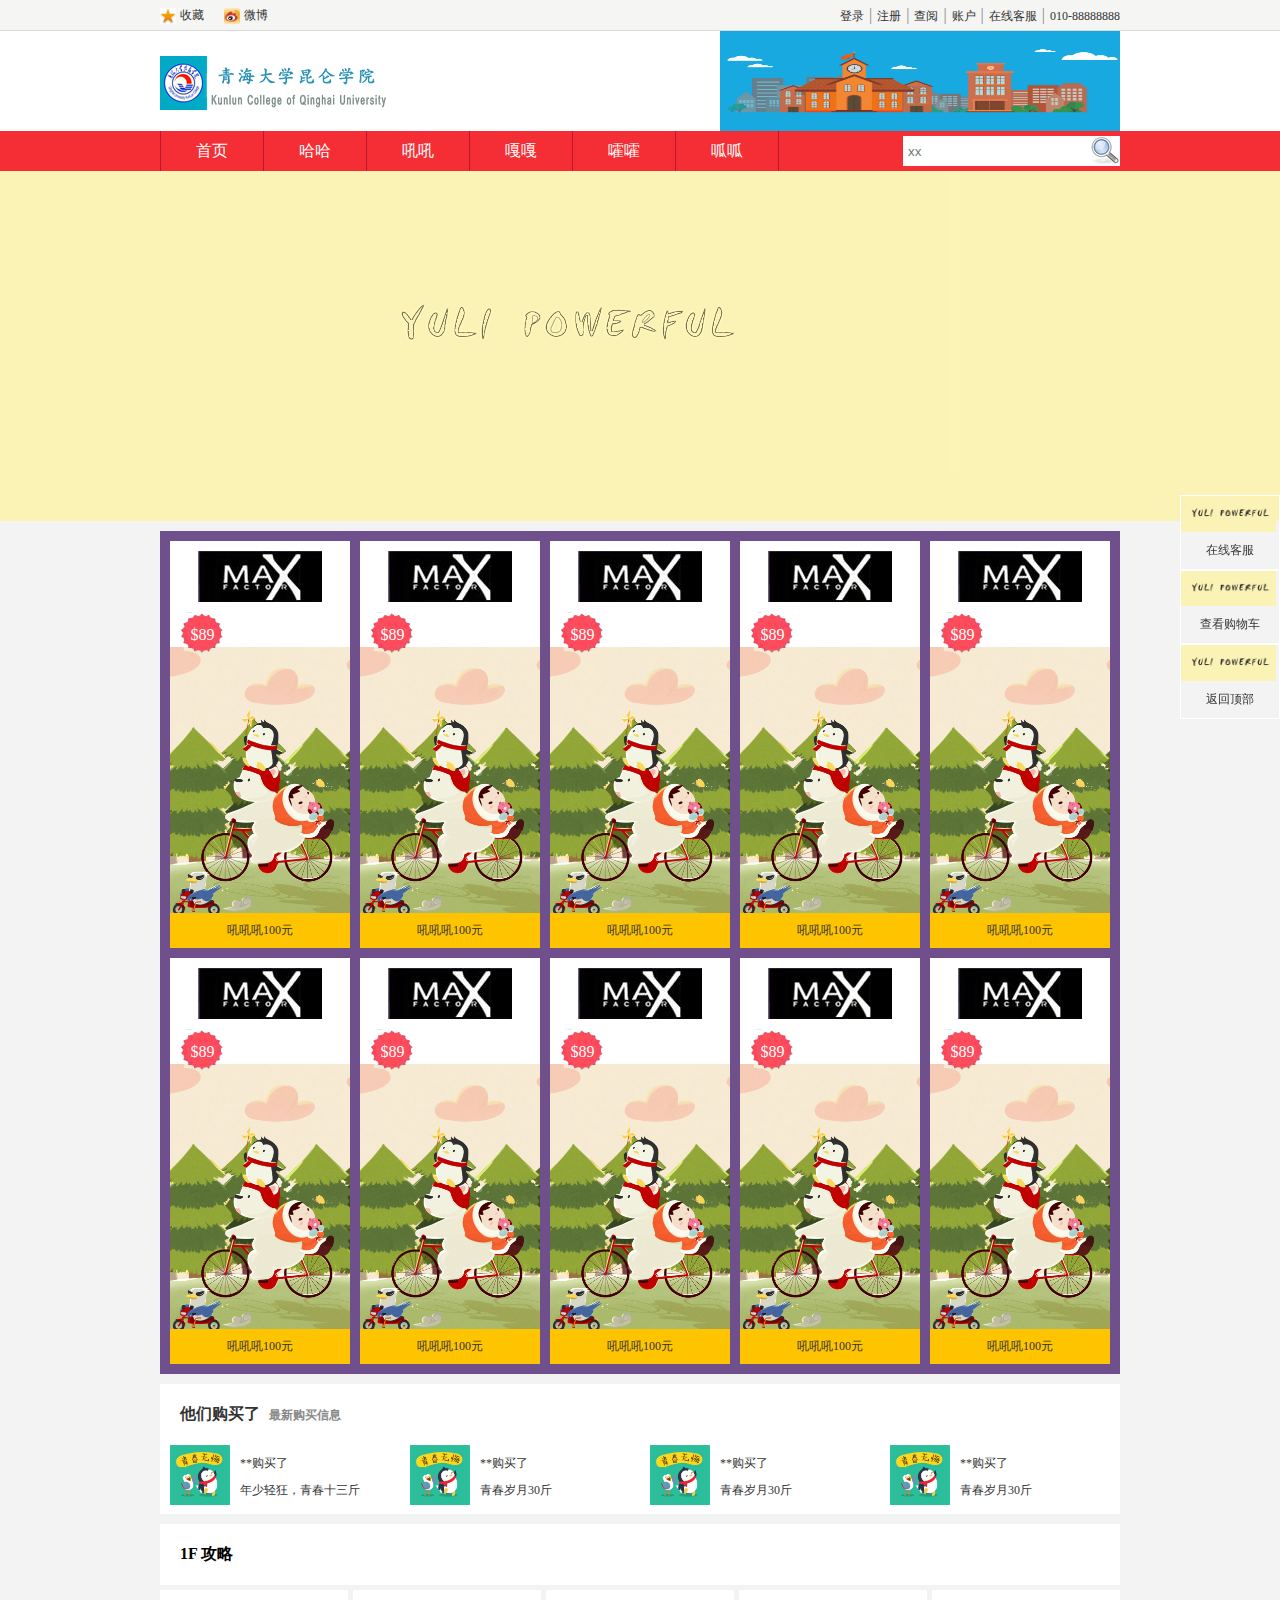
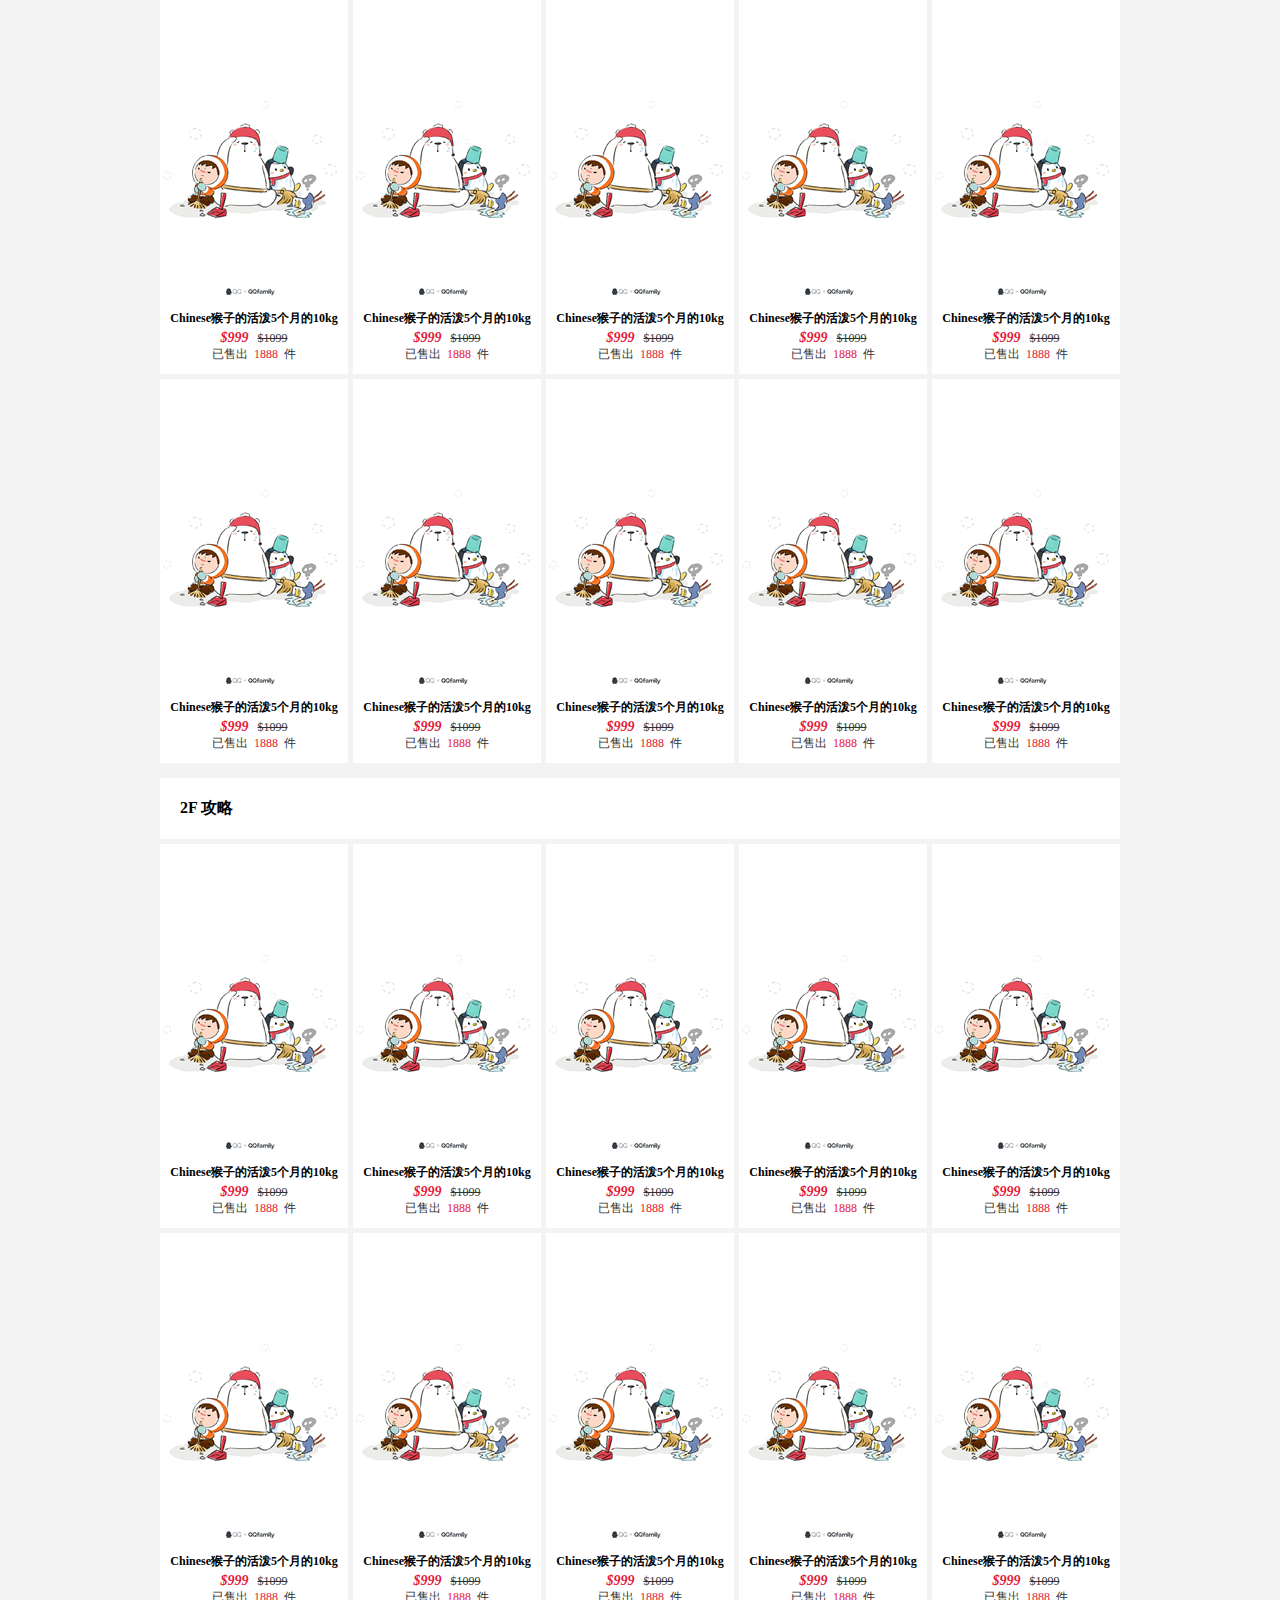
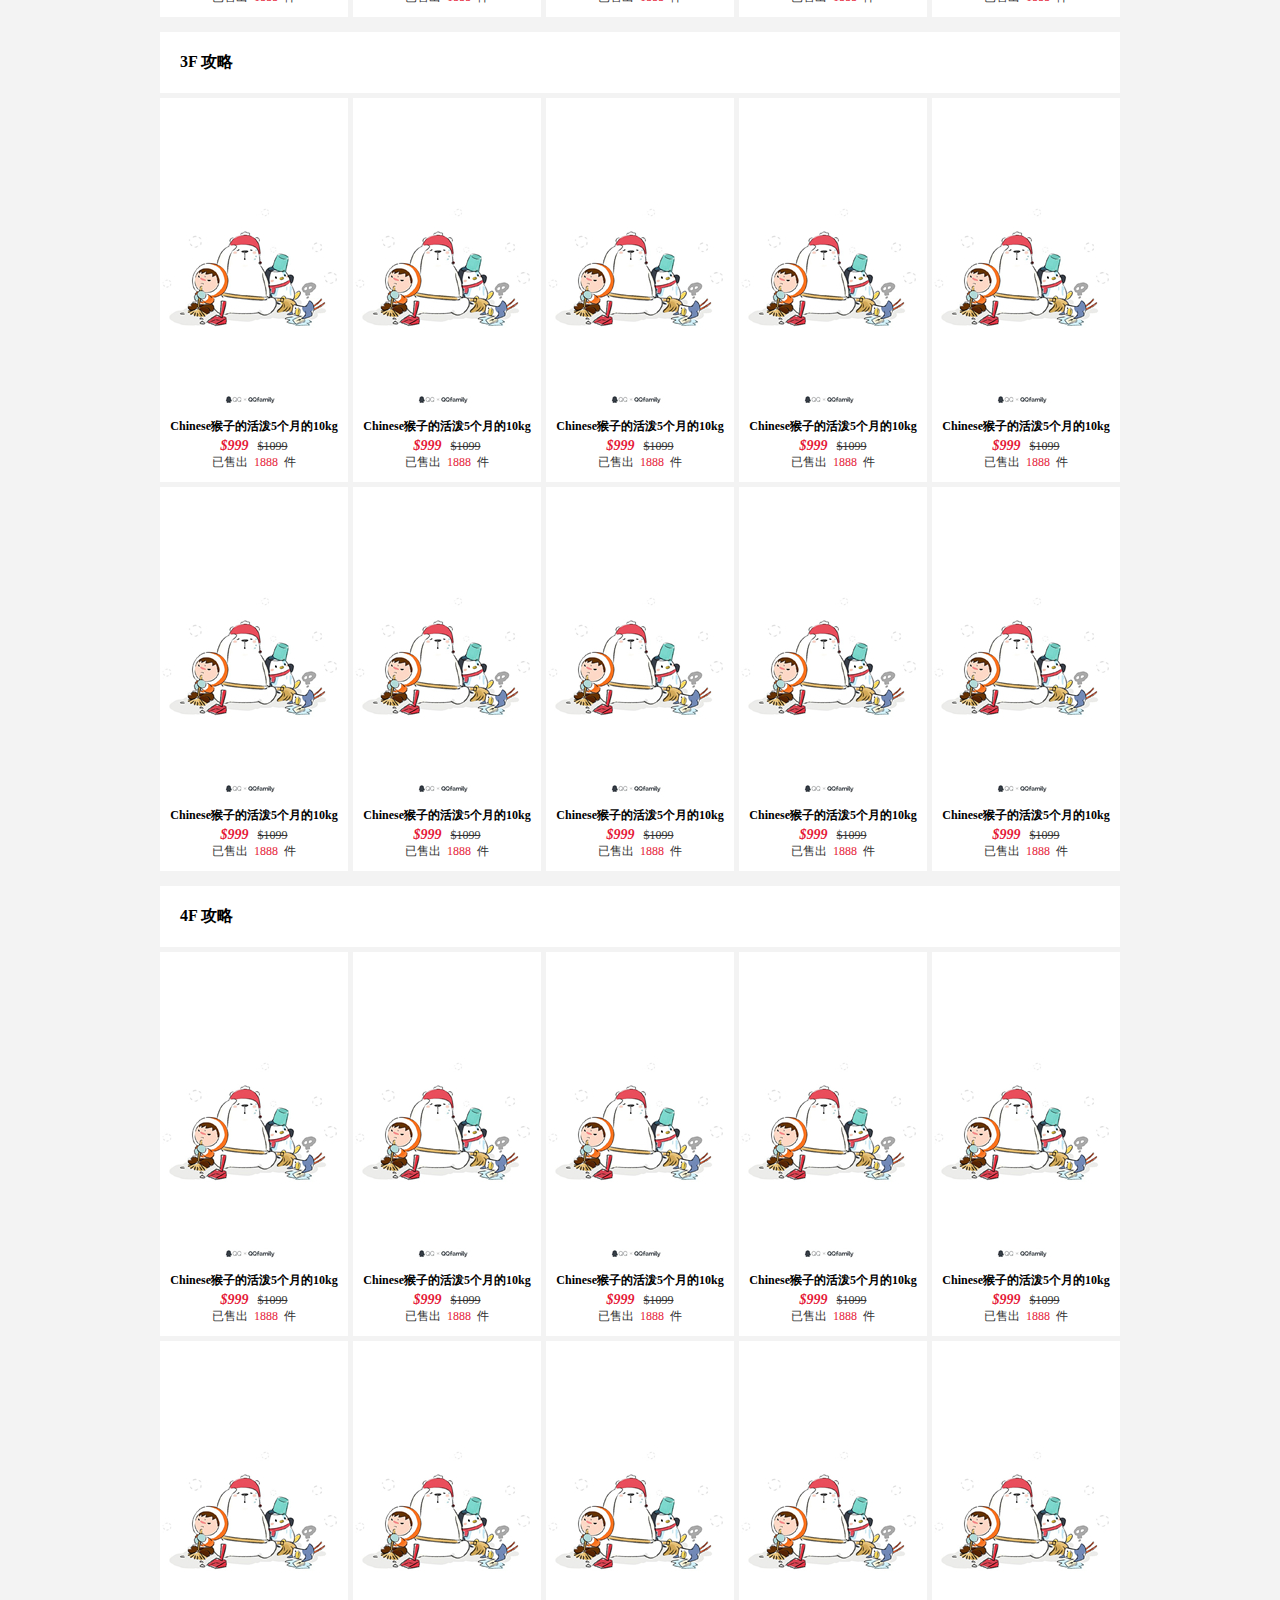
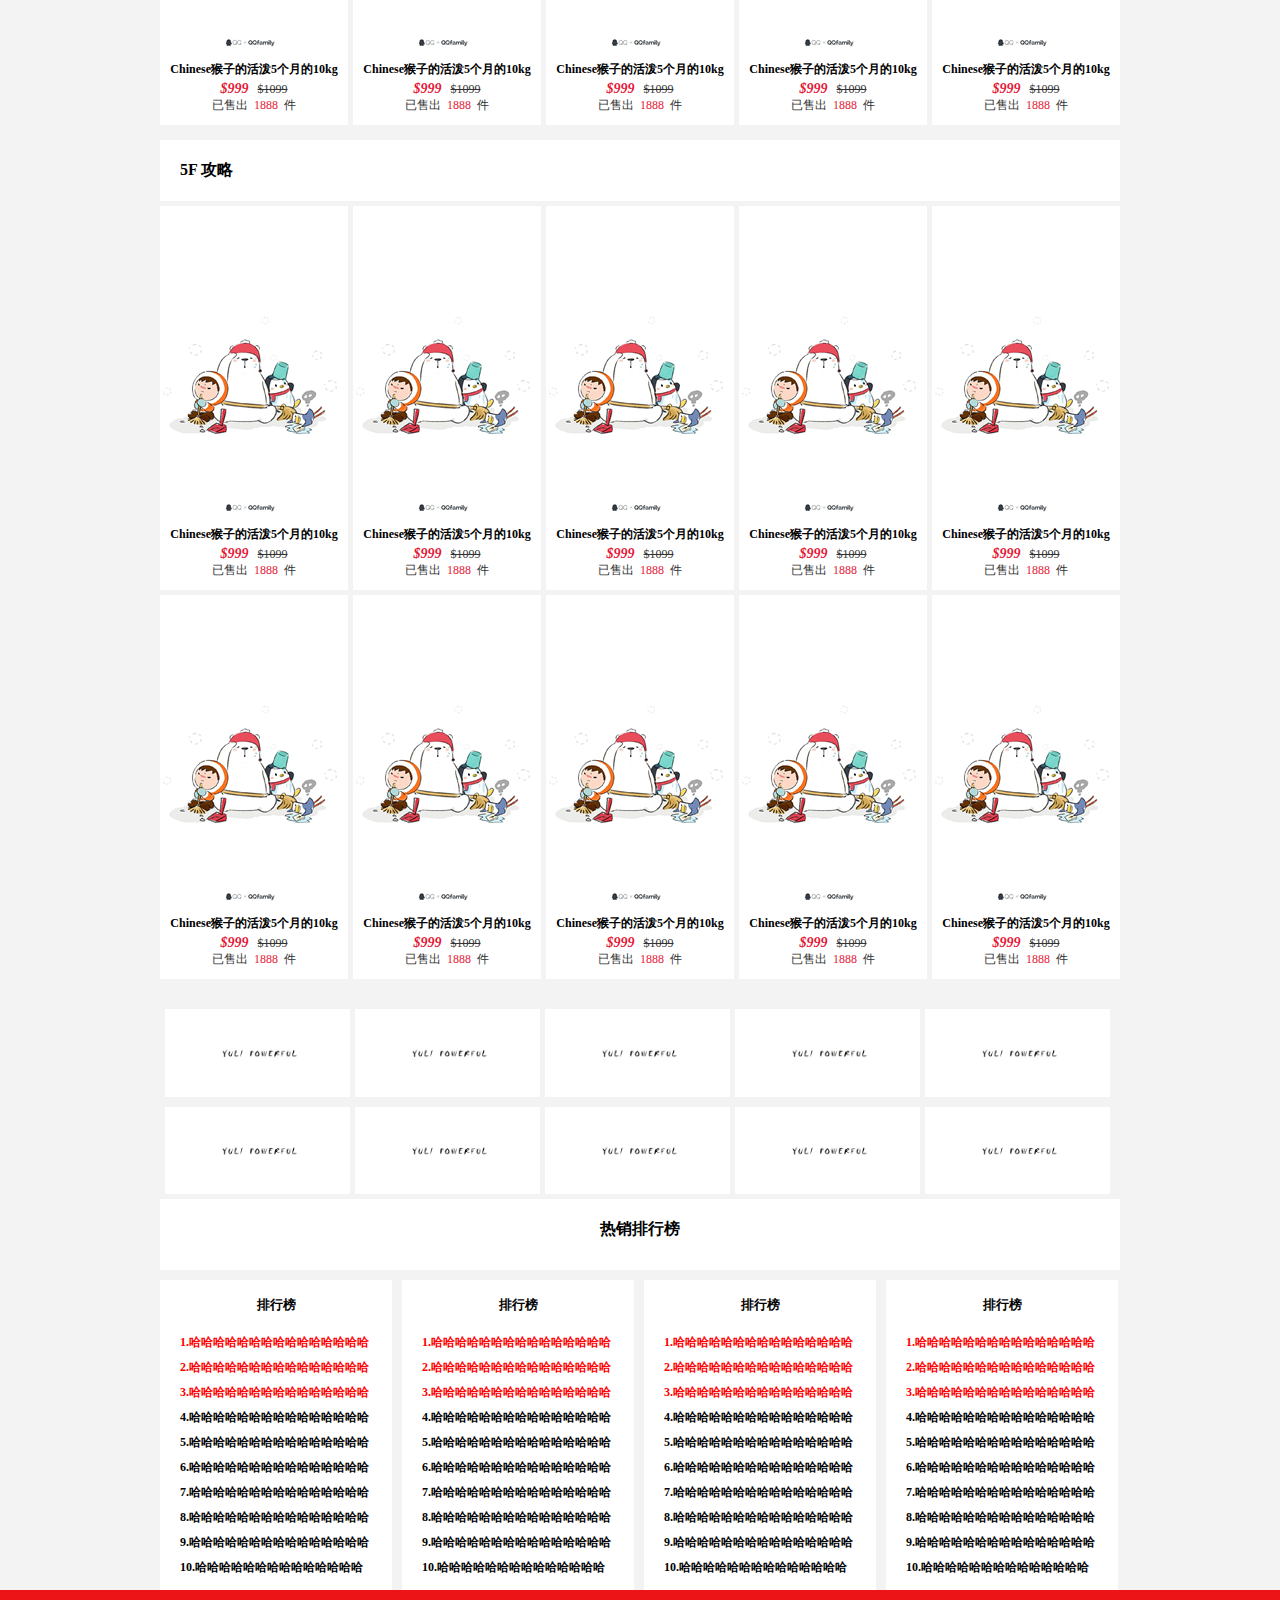
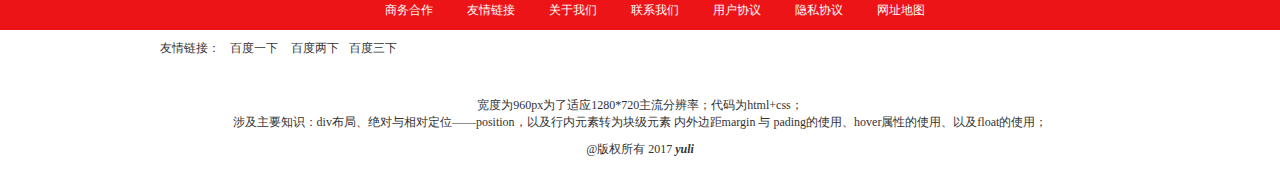
<file: index.html>
<!DOCTYPE html PUBLIC "-//W3C//DTD XHTML 1.0 Transitional//EN" "http://www.w3.org/TR/xhtml1/DTD/xhtml1-transitional.dtd">
<html xmlns="http://www.w3.org/1999/xhtml" xml:lang="en">
<head>
	<meta http-equiv="Content-Type" content="text/html;charset=UTF-8">
	<title>Document</title>
	<link rel="stylesheet" type="text/css" href="./css/index.css">
</head>
<body>
	<div clsaa="header">
		<div class="header_top">
			<div class="mid_main">
				<div class="header_top_l">
					<ul>
						<li style="margin-left:0px"><img src="./img/sc.jpg"></li>   <!-- 知识点：css最高级控制特殊属性 -->
						<li><a href="">收藏</a></li>
						<li><img src="./img/wb.jpg"></li>
						<li><a href="">微博</a></li>
					</ul>
				</div>
				<div class="header_top_r">
					<ul>
						<li><a href="">登录</a><span>|</span></li>
						<li><a href="">注册</a><span>|</span></li>
						<li><a href="">查阅</a><span>|</span></li>
						<li><a href="">账户</a><span>|</span></li>
						<li><a href="">在线客服</a><span>|</span></li>
						<li><a href="">010-88888888</a></li>
					</ul>
				</div>
			</div>
		</div>
		<div class="header_logo">
			<div class="mid_main">
				<div class="header_logo_l">
					<img src="./img/logo.png">
				</div>
				<div class="header_logo_r">
					<img src="./img/r-r.png">
				</div>
			</div>
		</div>
		<div class="header_nav">
			<div class="mid_main">
				<div class="header_nav_l">
					<ul>
						<li><a href="">首页</a></li>
						<li><a href="">哈哈</a></li>
						<li><a href="">吼吼</a></li>
						<li><a href="">嘎嘎</a></li>
						<li><a href="">嚯嚯</a></li>
						<li style="border-right: 1px solid #bb1830;"><a href="">呱呱</a></li>
					</ul>
				</div>
				<div class="header_nav_r">
					<form>
						<input type="text"/ placeholder="xx"/><!-- 或用value -->
						<input type="button" class="bt"/>
					</form>
				</div>
			</div>
		</div>
		<div class="header_pic">
			<div class="header_pic_b">
				<a href=""><img src="./img/bg.png"></a>
			</div>
		</div>
	</div>
	<div class="main">
		<div class="main_b">
			<!-- 这是专场 -->
			<div class="main_b_zc">
				<div class="main_b_zc_div">
					<p><img src="./img/szg.jpg"></p>			<!-- 调整图片水平位置用p标签括起来 -->
					<span>$89</span>
					<a href=""><img src="./img/gaga.jpg"></a>
					<div class="main_b_zc_div_div">
						<a href="">吼吼吼100元</a>
					</div>
				</div>
				<div class="main_b_zc_div">
					<p><img src="./img/szg.jpg"></p>			<!-- 调整图片水平位置用p标签括起来 -->
					<span>$89</span>
					<a href=""><img src="./img/gaga.jpg"></a>
					<div class="main_b_zc_div_div">
						<a href="">吼吼吼100元</a>
					</div>
				</div>
				<div class="main_b_zc_div">
					<p><img src="./img/szg.jpg"></p>			<!-- 调整图片水平位置用p标签括起来 -->
					<span>$89</span>
					<a href=""><img src="./img/gaga.jpg"></a>
					<div class="main_b_zc_div_div">
						<a href="">吼吼吼100元</a>
					</div>
				</div>
				<div class="main_b_zc_div">
					<p><img src="./img/szg.jpg"></p>			<!-- 调整图片水平位置用p标签括起来 -->
					<span>$89</span>
					<a href=""><img src="./img/gaga.jpg"></a>
					<div class="main_b_zc_div_div">
						<a href="">吼吼吼100元</a>
					</div>
				</div>
				<div class="main_b_zc_div" style="margin-right: 0px">
					<p><img src="./img/szg.jpg"></p>			<!-- 调整图片水平位置用p标签括起来 -->
					<span>$89</span>
					<a href=""><img src="./img/gaga.jpg"></a>
					<div class="main_b_zc_div_div">
						<a href="">吼吼吼100元</a>
					</div>
				</div>
				<!-- 第二排 -->
				<div class="main_b_zc_div">
					<p><img src="./img/szg.jpg"></p>			<!-- 调整图片水平位置用p标签括起来 -->
					<span>$89</span>
					<a href=""><img src="./img/gaga.jpg"></a>
					<div class="main_b_zc_div_div">
						<a href="">吼吼吼100元</a>
					</div>
				</div>
				<div class="main_b_zc_div">
					<p><img src="./img/szg.jpg"></p>			<!-- 调整图片水平位置用p标签括起来 -->
					<span>$89</span>
					<a href=""><img src="./img/gaga.jpg"></a>
					<div class="main_b_zc_div_div">
						<a href="">吼吼吼100元</a>
					</div>
				</div>
				<div class="main_b_zc_div">
					<p><img src="./img/szg.jpg"></p>			<!-- 调整图片水平位置用p标签括起来 -->
					<span>$89</span>
					<a href=""><img src="./img/gaga.jpg"></a>
					<div class="main_b_zc_div_div">
						<a href="">吼吼吼100元</a>
					</div>
				</div>
				<div class="main_b_zc_div">
					<p><img src="./img/szg.jpg"></p>			<!-- 调整图片水平位置用p标签括起来 -->
					<span>$89</span>
					<a href=""><img src="./img/gaga.jpg"></a>
					<div class="main_b_zc_div_div">
						<a href="">吼吼吼100元</a>
					</div>
				</div>
				<div class="main_b_zc_div" style="margin-right: 0px">
					<p><img src="./img/szg.jpg"></p>			<!-- 调整图片水平位置用p标签括起来 -->
					<span>$89</span>
					<a href=""><img src="./img/gaga.jpg"></a>
					<div class="main_b_zc_div_div">
						<a href="">吼吼吼100元</a>
					</div>
				</div>
				<div style="clear:both;"></div>      			<!-- 用了float就脱离了文档流，如果需要回到则需要重新定义一个来清除style="clear:both; -->
			</div>
			<!-- 购买过 -->
			<div  class="main_b_buy">
				<h4>他们购买了 <span>最新购买信息</span></h4>
				<div class="main_b_buy_div" style="margin-left:10px;">
					<div class="main_b_buy_div_l">
						<img src="./img/tx.jpg">
					</div>
					<div class="main_b_buy_div_r">
						<p>**购买了</p>
						<p><a href="">年少轻狂，青春十三斤</a></p>
					</div>
				</div>
				<div class="main_b_buy_div">
					<div class="main_b_buy_div_l">
						<img src="./img/tx.jpg">
					</div>
					<div class="main_b_buy_div_r">
						<p>**购买了</p>
						<p><a href="">青春岁月30斤</a></p>
					</div>
				</div>
				<div class="main_b_buy_div">
					<div class="main_b_buy_div_l">
						<img src="./img/tx.jpg">
					</div>
					<div class="main_b_buy_div_r">
						<p>**购买了</p>
						<p><a href="">青春岁月30斤</a></p>
					</div>
				</div>
				<div class="main_b_buy_div" style="margin-right:0px;">
					<div class="main_b_buy_div_l">
						<img src="./img/tx.jpg">
					</div>
					<div class="main_b_buy_div_r">
						<p>**购买了</p>
						<p><a href="">青春岁月30斤</a></p>
					</div>
				</div>
			</div>
			<!-- 楼层展示 -->
			<!-- 1F -->
			<div class="main_b_ff">
				<h4>1F 攻略</h4>
				<div class="main_b_ff_box">
					<div class="main_b_ff_box_div">
						<a href=""><img src="./img/gagaga.jpg"></a>
					<p><a href="">Chinese猴子的活泼5个月的10kg</a></p>
					<p><em><strong>$999</strong></em>&nbsp&nbsp <s>$1099</s></p>											<!-- em标记用来倾斜 -->
					<p>已售出&nbsp&nbsp<span>1888</span>&nbsp&nbsp件</p>
					</div>
				</div>
				<div class="main_b_ff_box">
					<div class="main_b_ff_box_div">
						<a href=""><img src="./img/gagaga.jpg"></a>
					<p><a href="">Chinese猴子的活泼5个月的10kg</a></p>
					<p><em><strong>$999</strong></em>&nbsp&nbsp <s>$1099</s></p>											<!-- em标记用来倾斜 -->
					<p>已售出&nbsp&nbsp<span>1888</span>&nbsp&nbsp件</p>
					</div>
				</div>
				<div class="main_b_ff_box">
					<div class="main_b_ff_box_div">
						<a href=""><img src="./img/gagaga.jpg"></a>
					<p><a href="">Chinese猴子的活泼5个月的10kg</a></p>
					<p><em><strong>$999</strong></em>&nbsp&nbsp <s>$1099</s></p>											<!-- em标记用来倾斜 -->
					<p>已售出&nbsp&nbsp<span>1888</span>&nbsp&nbsp件</p>
					</div>
				</div>
				<div class="main_b_ff_box">
					<div class="main_b_ff_box_div">
						<a href=""><img src="./img/gagaga.jpg"></a>
					<p><a href="">Chinese猴子的活泼5个月的10kg</a></p>
					<p><em><strong>$999</strong></em>&nbsp&nbsp <s>$1099</s></p>											<!-- em标记用来倾斜 -->
					<p>已售出&nbsp&nbsp<span>1888</span>&nbsp&nbsp件</p>
					</div>
				</div>
				<div class="main_b_ff_box">
					<div class="main_b_ff_box_div"	style="margin-right:0px;">
						<a href=""><img src="./img/gagaga.jpg"></a>
					<p><a href="">Chinese猴子的活泼5个月的10kg</a></p>
					<p><em><strong>$999</strong></em>&nbsp&nbsp <s>$1099</s></p>											<!-- em标记用来倾斜 -->
					<p>已售出&nbsp&nbsp<span>1888</span>&nbsp&nbsp件</p>
					</div>
				</div>
				<!-- 第二行 -->
				<div class="main_b_ff_box">
					<div class="main_b_ff_box_div">
						<a href=""><img src="./img/gagaga.jpg"></a>
					<p><a href="">Chinese猴子的活泼5个月的10kg</a></p>
					<p><em><strong>$999</strong></em>&nbsp&nbsp <s>$1099</s></p>											<!-- em标记用来倾斜 -->
					<p>已售出&nbsp&nbsp<span>1888</span>&nbsp&nbsp件</p>
					</div>
				</div>
				<div class="main_b_ff_box">
					<div class="main_b_ff_box_div">
						<a href=""><img src="./img/gagaga.jpg"></a>
					<p><a href="">Chinese猴子的活泼5个月的10kg</a></p>
					<p><em><strong>$999</strong></em>&nbsp&nbsp <s>$1099</s></p>											<!-- em标记用来倾斜 -->
					<p>已售出&nbsp&nbsp<span>1888</span>&nbsp&nbsp件</p>
					</div>
				</div>
				<div class="main_b_ff_box">
					<div class="main_b_ff_box_div">
						<a href=""><img src="./img/gagaga.jpg"></a>
					<p><a href="">Chinese猴子的活泼5个月的10kg</a></p>
					<p><em><strong>$999</strong></em>&nbsp&nbsp <s>$1099</s></p>											<!-- em标记用来倾斜 -->
					<p>已售出&nbsp&nbsp<span>1888</span>&nbsp&nbsp件</p>
					</div>
				</div>
				<div class="main_b_ff_box">
					<div class="main_b_ff_box_div">
						<a href=""><img src="./img/gagaga.jpg"></a>
					<p><a href="">Chinese猴子的活泼5个月的10kg</a></p>
					<p><em><strong>$999</strong></em>&nbsp&nbsp <s>$1099</s></p>											<!-- em标记用来倾斜 -->
					<p>已售出&nbsp&nbsp<span>1888</span>&nbsp&nbsp件</p>
					</div>
				</div>
				<div class="main_b_ff_box">
					<div class="main_b_ff_box_div" style="margin-right:0px;" >
						<a href=""><img src="./img/gagaga.jpg"></a>
					<p><a href="">Chinese猴子的活泼5个月的10kg</a></p>
					<p><em><strong>$999</strong></em>&nbsp&nbsp <s>$1099</s></p>											<!-- em标记用来倾斜 -->
					<p>已售出&nbsp&nbsp<span>1888</span>&nbsp&nbsp件</p>
					</div>
				</div>
				<div style="clear:both"></div>															<!-- 浮动后脱离文档流，清除浮动重回文档流 -->
			</div>
			<!-- 2F -->
			<div class="main_b_ff">
				<h4>2F 攻略</h4>
				<div class="main_b_ff_box">
					<div class="main_b_ff_box_div">
						<a href=""><img src="./img/gagaga.jpg"></a>
					<p><a href="">Chinese猴子的活泼5个月的10kg</a></p>
					<p><em><strong>$999</strong></em>&nbsp&nbsp <s>$1099</s></p>											<!-- em标记用来倾斜 -->
					<p>已售出&nbsp&nbsp<span>1888</span>&nbsp&nbsp件</p>
					</div>
				</div>
				<div class="main_b_ff_box">
					<div class="main_b_ff_box_div">
						<a href=""><img src="./img/gagaga.jpg"></a>
					<p><a href="">Chinese猴子的活泼5个月的10kg</a></p>
					<p><em><strong>$999</strong></em>&nbsp&nbsp <s>$1099</s></p>											<!-- em标记用来倾斜 -->
					<p>已售出&nbsp&nbsp<span>1888</span>&nbsp&nbsp件</p>
					</div>
				</div>
				<div class="main_b_ff_box">
					<div class="main_b_ff_box_div">
						<a href=""><img src="./img/gagaga.jpg"></a>
					<p><a href="">Chinese猴子的活泼5个月的10kg</a></p>
					<p><em><strong>$999</strong></em>&nbsp&nbsp <s>$1099</s></p>											<!-- em标记用来倾斜 -->
					<p>已售出&nbsp&nbsp<span>1888</span>&nbsp&nbsp件</p>
					</div>
				</div>
				<div class="main_b_ff_box">
					<div class="main_b_ff_box_div">
						<a href=""><img src="./img/gagaga.jpg"></a>
					<p><a href="">Chinese猴子的活泼5个月的10kg</a></p>
					<p><em><strong>$999</strong></em>&nbsp&nbsp <s>$1099</s></p>											<!-- em标记用来倾斜 -->
					<p>已售出&nbsp&nbsp<span>1888</span>&nbsp&nbsp件</p>
					</div>
				</div>
				<div class="main_b_ff_box">
					<div class="main_b_ff_box_div"	style="margin-right:0px;">
						<a href=""><img src="./img/gagaga.jpg"></a>
					<p><a href="">Chinese猴子的活泼5个月的10kg</a></p>
					<p><em><strong>$999</strong></em>&nbsp&nbsp <s>$1099</s></p>											<!-- em标记用来倾斜 -->
					<p>已售出&nbsp&nbsp<span>1888</span>&nbsp&nbsp件</p>
					</div>
				</div>
				<!-- 第二行 -->
				<div class="main_b_ff_box">
					<div class="main_b_ff_box_div">
						<a href=""><img src="./img/gagaga.jpg"></a>
					<p><a href="">Chinese猴子的活泼5个月的10kg</a></p>
					<p><em><strong>$999</strong></em>&nbsp&nbsp <s>$1099</s></p>											<!-- em标记用来倾斜 -->
					<p>已售出&nbsp&nbsp<span>1888</span>&nbsp&nbsp件</p>
					</div>
				</div>
				<div class="main_b_ff_box">
					<div class="main_b_ff_box_div">
						<a href=""><img src="./img/gagaga.jpg"></a>
					<p><a href="">Chinese猴子的活泼5个月的10kg</a></p>
					<p><em><strong>$999</strong></em>&nbsp&nbsp <s>$1099</s></p>											<!-- em标记用来倾斜 -->
					<p>已售出&nbsp&nbsp<span>1888</span>&nbsp&nbsp件</p>
					</div>
				</div>
				<div class="main_b_ff_box">
					<div class="main_b_ff_box_div">
						<a href=""><img src="./img/gagaga.jpg"></a>
					<p><a href="">Chinese猴子的活泼5个月的10kg</a></p>
					<p><em><strong>$999</strong></em>&nbsp&nbsp <s>$1099</s></p>											<!-- em标记用来倾斜 -->
					<p>已售出&nbsp&nbsp<span>1888</span>&nbsp&nbsp件</p>
					</div>
				</div>
				<div class="main_b_ff_box">
					<div class="main_b_ff_box_div">
						<a href=""><img src="./img/gagaga.jpg"></a>
					<p><a href="">Chinese猴子的活泼5个月的10kg</a></p>
					<p><em><strong>$999</strong></em>&nbsp&nbsp <s>$1099</s></p>											<!-- em标记用来倾斜 -->
					<p>已售出&nbsp&nbsp<span>1888</span>&nbsp&nbsp件</p>
					</div>
				</div>
				<div class="main_b_ff_box">
					<div class="main_b_ff_box_div" style="margin-right:0px;" >
						<a href=""><img src="./img/gagaga.jpg"></a>
					<p><a href="">Chinese猴子的活泼5个月的10kg</a></p>
					<p><em><strong>$999</strong></em>&nbsp&nbsp <s>$1099</s></p>											<!-- em标记用来倾斜 -->
					<p>已售出&nbsp&nbsp<span>1888</span>&nbsp&nbsp件</p>
					</div>
				</div>
				<div style="clear:both"></div>															<!-- 浮动后脱离文档流，清除浮动重回文档流 -->
			</div>
			<!-- 3F -->
			<div class="main_b_ff">
				<h4>3F 攻略</h4>
				<div class="main_b_ff_box">
					<div class="main_b_ff_box_div">
						<a href=""><img src="./img/gagaga.jpg"></a>
					<p><a href="">Chinese猴子的活泼5个月的10kg</a></p>
					<p><em><strong>$999</strong></em>&nbsp&nbsp <s>$1099</s></p>											<!-- em标记用来倾斜 -->
					<p>已售出&nbsp&nbsp<span>1888</span>&nbsp&nbsp件</p>
					</div>
				</div>
				<div class="main_b_ff_box">
					<div class="main_b_ff_box_div">
						<a href=""><img src="./img/gagaga.jpg"></a>
					<p><a href="">Chinese猴子的活泼5个月的10kg</a></p>
					<p><em><strong>$999</strong></em>&nbsp&nbsp <s>$1099</s></p>											<!-- em标记用来倾斜 -->
					<p>已售出&nbsp&nbsp<span>1888</span>&nbsp&nbsp件</p>
					</div>
				</div>
				<div class="main_b_ff_box">
					<div class="main_b_ff_box_div">
						<a href=""><img src="./img/gagaga.jpg"></a>
					<p><a href="">Chinese猴子的活泼5个月的10kg</a></p>
					<p><em><strong>$999</strong></em>&nbsp&nbsp <s>$1099</s></p>											<!-- em标记用来倾斜 -->
					<p>已售出&nbsp&nbsp<span>1888</span>&nbsp&nbsp件</p>
					</div>
				</div>
				<div class="main_b_ff_box">
					<div class="main_b_ff_box_div">
						<a href=""><img src="./img/gagaga.jpg"></a>
					<p><a href="">Chinese猴子的活泼5个月的10kg</a></p>
					<p><em><strong>$999</strong></em>&nbsp&nbsp <s>$1099</s></p>											<!-- em标记用来倾斜 -->
					<p>已售出&nbsp&nbsp<span>1888</span>&nbsp&nbsp件</p>
					</div>
				</div>
				<div class="main_b_ff_box">
					<div class="main_b_ff_box_div"	style="margin-right:0px;">
						<a href=""><img src="./img/gagaga.jpg"></a>
					<p><a href="">Chinese猴子的活泼5个月的10kg</a></p>
					<p><em><strong>$999</strong></em>&nbsp&nbsp <s>$1099</s></p>											<!-- em标记用来倾斜 -->
					<p>已售出&nbsp&nbsp<span>1888</span>&nbsp&nbsp件</p>
					</div>
				</div>
				<!-- 第二行 -->
				<div class="main_b_ff_box">
					<div class="main_b_ff_box_div">
						<a href=""><img src="./img/gagaga.jpg"></a>
					<p><a href="">Chinese猴子的活泼5个月的10kg</a></p>
					<p><em><strong>$999</strong></em>&nbsp&nbsp <s>$1099</s></p>											<!-- em标记用来倾斜 -->
					<p>已售出&nbsp&nbsp<span>1888</span>&nbsp&nbsp件</p>
					</div>
				</div>
				<div class="main_b_ff_box">
					<div class="main_b_ff_box_div">
						<a href=""><img src="./img/gagaga.jpg"></a>
					<p><a href="">Chinese猴子的活泼5个月的10kg</a></p>
					<p><em><strong>$999</strong></em>&nbsp&nbsp <s>$1099</s></p>											<!-- em标记用来倾斜 -->
					<p>已售出&nbsp&nbsp<span>1888</span>&nbsp&nbsp件</p>
					</div>
				</div>
				<div class="main_b_ff_box">
					<div class="main_b_ff_box_div">
						<a href=""><img src="./img/gagaga.jpg"></a>
					<p><a href="">Chinese猴子的活泼5个月的10kg</a></p>
					<p><em><strong>$999</strong></em>&nbsp&nbsp <s>$1099</s></p>											<!-- em标记用来倾斜 -->
					<p>已售出&nbsp&nbsp<span>1888</span>&nbsp&nbsp件</p>
					</div>
				</div>
				<div class="main_b_ff_box">
					<div class="main_b_ff_box_div">
						<a href=""><img src="./img/gagaga.jpg"></a>
					<p><a href="">Chinese猴子的活泼5个月的10kg</a></p>
					<p><em><strong>$999</strong></em>&nbsp&nbsp <s>$1099</s></p>											<!-- em标记用来倾斜 -->
					<p>已售出&nbsp&nbsp<span>1888</span>&nbsp&nbsp件</p>
					</div>
				</div>
				<div class="main_b_ff_box">
					<div class="main_b_ff_box_div" style="margin-right:0px;" >
						<a href=""><img src="./img/gagaga.jpg"></a>
					<p><a href="">Chinese猴子的活泼5个月的10kg</a></p>
					<p><em><strong>$999</strong></em>&nbsp&nbsp <s>$1099</s></p>											<!-- em标记用来倾斜 -->
					<p>已售出&nbsp&nbsp<span>1888</span>&nbsp&nbsp件</p>
					</div>
				</div>
				<div style="clear:both"></div>															<!-- 浮动后脱离文档流，清除浮动重回文档流 -->
			</div>
			<!-- 4F -->
			<div class="main_b_ff">
				<h4>4F 攻略</h4>
				<div class="main_b_ff_box">
					<div class="main_b_ff_box_div">
						<a href=""><img src="./img/gagaga.jpg"></a>
					<p><a href="">Chinese猴子的活泼5个月的10kg</a></p>
					<p><em><strong>$999</strong></em>&nbsp&nbsp <s>$1099</s></p>											<!-- em标记用来倾斜 -->
					<p>已售出&nbsp&nbsp<span>1888</span>&nbsp&nbsp件</p>
					</div>
				</div>
				<div class="main_b_ff_box">
					<div class="main_b_ff_box_div">
						<a href=""><img src="./img/gagaga.jpg"></a>
					<p><a href="">Chinese猴子的活泼5个月的10kg</a></p>
					<p><em><strong>$999</strong></em>&nbsp&nbsp <s>$1099</s></p>											<!-- em标记用来倾斜 -->
					<p>已售出&nbsp&nbsp<span>1888</span>&nbsp&nbsp件</p>
					</div>
				</div>
				<div class="main_b_ff_box">
					<div class="main_b_ff_box_div">
						<a href=""><img src="./img/gagaga.jpg"></a>
					<p><a href="">Chinese猴子的活泼5个月的10kg</a></p>
					<p><em><strong>$999</strong></em>&nbsp&nbsp <s>$1099</s></p>											<!-- em标记用来倾斜 -->
					<p>已售出&nbsp&nbsp<span>1888</span>&nbsp&nbsp件</p>
					</div>
				</div>
				<div class="main_b_ff_box">
					<div class="main_b_ff_box_div">
						<a href=""><img src="./img/gagaga.jpg"></a>
					<p><a href="">Chinese猴子的活泼5个月的10kg</a></p>
					<p><em><strong>$999</strong></em>&nbsp&nbsp <s>$1099</s></p>											<!-- em标记用来倾斜 -->
					<p>已售出&nbsp&nbsp<span>1888</span>&nbsp&nbsp件</p>
					</div>
				</div>
				<div class="main_b_ff_box">
					<div class="main_b_ff_box_div"	style="margin-right:0px;">
						<a href=""><img src="./img/gagaga.jpg"></a>
					<p><a href="">Chinese猴子的活泼5个月的10kg</a></p>
					<p><em><strong>$999</strong></em>&nbsp&nbsp <s>$1099</s></p>											<!-- em标记用来倾斜 -->
					<p>已售出&nbsp&nbsp<span>1888</span>&nbsp&nbsp件</p>
					</div>
				</div>
				<!-- 第二行 -->
				<div class="main_b_ff_box">
					<div class="main_b_ff_box_div">
						<a href=""><img src="./img/gagaga.jpg"></a>
					<p><a href="">Chinese猴子的活泼5个月的10kg</a></p>
					<p><em><strong>$999</strong></em>&nbsp&nbsp <s>$1099</s></p>											<!-- em标记用来倾斜 -->
					<p>已售出&nbsp&nbsp<span>1888</span>&nbsp&nbsp件</p>
					</div>
				</div>
				<div class="main_b_ff_box">
					<div class="main_b_ff_box_div">
						<a href=""><img src="./img/gagaga.jpg"></a>
					<p><a href="">Chinese猴子的活泼5个月的10kg</a></p>
					<p><em><strong>$999</strong></em>&nbsp&nbsp <s>$1099</s></p>											<!-- em标记用来倾斜 -->
					<p>已售出&nbsp&nbsp<span>1888</span>&nbsp&nbsp件</p>
					</div>
				</div>
				<div class="main_b_ff_box">
					<div class="main_b_ff_box_div">
						<a href=""><img src="./img/gagaga.jpg"></a>
					<p><a href="">Chinese猴子的活泼5个月的10kg</a></p>
					<p><em><strong>$999</strong></em>&nbsp&nbsp <s>$1099</s></p>											<!-- em标记用来倾斜 -->
					<p>已售出&nbsp&nbsp<span>1888</span>&nbsp&nbsp件</p>
					</div>
				</div>
				<div class="main_b_ff_box">
					<div class="main_b_ff_box_div">
						<a href=""><img src="./img/gagaga.jpg"></a>
					<p><a href="">Chinese猴子的活泼5个月的10kg</a></p>
					<p><em><strong>$999</strong></em>&nbsp&nbsp <s>$1099</s></p>											<!-- em标记用来倾斜 -->
					<p>已售出&nbsp&nbsp<span>1888</span>&nbsp&nbsp件</p>
					</div>
				</div>
				<div class="main_b_ff_box">
					<div class="main_b_ff_box_div" style="margin-right:0px;" >
						<a href=""><img src="./img/gagaga.jpg"></a>
					<p><a href="">Chinese猴子的活泼5个月的10kg</a></p>
					<p><em><strong>$999</strong></em>&nbsp&nbsp <s>$1099</s></p>											<!-- em标记用来倾斜 -->
					<p>已售出&nbsp&nbsp<span>1888</span>&nbsp&nbsp件</p>
					</div>
				</div>
				<div style="clear:both"></div>															<!-- 浮动后脱离文档流，清除浮动重回文档流 -->
			</div>
			<!-- 5F -->
			<div class="main_b_ff">
				<h4>5F 攻略</h4>
				<div class="main_b_ff_box">
					<div class="main_b_ff_box_div">
						<a href=""><img src="./img/gagaga.jpg"></a>
					<p><a href="">Chinese猴子的活泼5个月的10kg</a></p>
					<p><em><strong>$999</strong></em>&nbsp&nbsp <s>$1099</s></p>											<!-- em标记用来倾斜 -->
					<p>已售出&nbsp&nbsp<span>1888</span>&nbsp&nbsp件</p>
					</div>
				</div>
				<div class="main_b_ff_box">
					<div class="main_b_ff_box_div">
						<a href=""><img src="./img/gagaga.jpg"></a>
					<p><a href="">Chinese猴子的活泼5个月的10kg</a></p>
					<p><em><strong>$999</strong></em>&nbsp&nbsp <s>$1099</s></p>											<!-- em标记用来倾斜 -->
					<p>已售出&nbsp&nbsp<span>1888</span>&nbsp&nbsp件</p>
					</div>
				</div>
				<div class="main_b_ff_box">
					<div class="main_b_ff_box_div">
						<a href=""><img src="./img/gagaga.jpg"></a>
					<p><a href="">Chinese猴子的活泼5个月的10kg</a></p>
					<p><em><strong>$999</strong></em>&nbsp&nbsp <s>$1099</s></p>											<!-- em标记用来倾斜 -->
					<p>已售出&nbsp&nbsp<span>1888</span>&nbsp&nbsp件</p>
					</div>
				</div>
				<div class="main_b_ff_box">
					<div class="main_b_ff_box_div">
						<a href=""><img src="./img/gagaga.jpg"></a>
					<p><a href="">Chinese猴子的活泼5个月的10kg</a></p>
					<p><em><strong>$999</strong></em>&nbsp&nbsp <s>$1099</s></p>											<!-- em标记用来倾斜 -->
					<p>已售出&nbsp&nbsp<span>1888</span>&nbsp&nbsp件</p>
					</div>
				</div>
				<div class="main_b_ff_box">
					<div class="main_b_ff_box_div"	style="margin-right:0px;">
						<a href=""><img src="./img/gagaga.jpg"></a>
					<p><a href="">Chinese猴子的活泼5个月的10kg</a></p>
					<p><em><strong>$999</strong></em>&nbsp&nbsp <s>$1099</s></p>											<!-- em标记用来倾斜 -->
					<p>已售出&nbsp&nbsp<span>1888</span>&nbsp&nbsp件</p>
					</div>
				</div>
				<!-- 第二行 -->
				<div class="main_b_ff_box">
					<div class="main_b_ff_box_div">
						<a href=""><img src="./img/gagaga.jpg"></a>
					<p><a href="">Chinese猴子的活泼5个月的10kg</a></p>
					<p><em><strong>$999</strong></em>&nbsp&nbsp <s>$1099</s></p>											<!-- em标记用来倾斜 -->
					<p>已售出&nbsp&nbsp<span>1888</span>&nbsp&nbsp件</p>
					</div>
				</div>
				<div class="main_b_ff_box">
					<div class="main_b_ff_box_div">
						<a href=""><img src="./img/gagaga.jpg"></a>
					<p><a href="">Chinese猴子的活泼5个月的10kg</a></p>
					<p><em><strong>$999</strong></em>&nbsp&nbsp <s>$1099</s></p>											<!-- em标记用来倾斜 -->
					<p>已售出&nbsp&nbsp<span>1888</span>&nbsp&nbsp件</p>
					</div>
				</div>
				<div class="main_b_ff_box">
					<div class="main_b_ff_box_div">
						<a href=""><img src="./img/gagaga.jpg"></a>
					<p><a href="">Chinese猴子的活泼5个月的10kg</a></p>
					<p><em><strong>$999</strong></em>&nbsp&nbsp <s>$1099</s></p>											<!-- em标记用来倾斜 -->
					<p>已售出&nbsp&nbsp<span>1888</span>&nbsp&nbsp件</p>
					</div>
				</div>
				<div class="main_b_ff_box">
					<div class="main_b_ff_box_div">
						<a href=""><img src="./img/gagaga.jpg"></a>
					<p><a href="">Chinese猴子的活泼5个月的10kg</a></p>
					<p><em><strong>$999</strong></em>&nbsp&nbsp <s>$1099</s></p>											<!-- em标记用来倾斜 -->
					<p>已售出&nbsp&nbsp<span>1888</span>&nbsp&nbsp件</p>
					</div>
				</div>
				<div class="main_b_ff_box">
					<div class="main_b_ff_box_div" style="margin-right:0px;" >
						<a href=""><img src="./img/gagaga.jpg"></a>
					<p><a href="">Chinese猴子的活泼5个月的10kg</a></p>
					<p><em><strong>$999</strong></em>&nbsp&nbsp <s>$1099</s></p>											<!-- em标记用来倾斜 -->
					<p>已售出&nbsp&nbsp<span>1888</span>&nbsp&nbsp件</p>
					</div>
				</div>
				<div style="clear:both"></div>															<!-- 浮动后脱离文档流，清除浮动重回文档流 -->
			</div>
			<div class="main_b_logo">
				<!-- 第一排 -->
				<div class="main_b_logo_div">
					<a href=""><img src="./img/bg.jpg"></a>
				</div>
				<div class="main_b_logo_div">
					<a href=""><img src="./img/bg.jpg"></a>
				</div>
				<div class="main_b_logo_div">
					<a href=""><img src="./img/bg.jpg"></a>
				</div>
				<div class="main_b_logo_div">
					<a href=""><img src="./img/bg.jpg"></a>
				</div>
				<div class="main_b_logo_div">
					<a href=""><img src="./img/bg.jpg" style="margin-right:0px;"></a>
				</div>
				<!-- 第二排 -->	
				<div class="main_b_logo_div">
					<a href=""><img src="./img/bg.jpg"></a>
				</div>
				<div class="main_b_logo_div">
					<a href=""><img src="./img/bg.jpg"></a>
				</div>
				<div class="main_b_logo_div">
					<a href=""><img src="./img/bg.jpg"></a>
				</div>
				<div class="main_b_logo_div">
					<a href=""><img src="./img/bg.jpg"></a>
				</div>
				<div class="main_b_logo_div">
					<a href=""><img src="./img/bg.jpg"></a>
				</div>
				<div style="clear:both;"></div>		
			</div>
			<div class="main_b_top">
					<h4>热销排行榜</h4>				
				<div class="main_b_top_div">
					<h5>排行榜</h5>
						<div class="main_b_top_div_title">
							<p><a href="" class="red">1.哈哈哈哈哈哈哈哈哈哈哈哈哈哈哈哈哈哈</a></p>
							<p><a href=""class="red">2.哈哈哈哈哈哈哈哈哈哈哈哈哈哈哈哈哈哈</a></p>
							<p><a href=""class="red">3.哈哈哈哈哈哈哈哈哈哈哈哈哈哈哈哈哈哈</a></p>
							<p><a href="">4.哈哈哈哈哈哈哈哈哈哈哈哈哈哈哈哈哈哈</a></p>
							<p><a href="">5.哈哈哈哈哈哈哈哈哈哈哈哈哈哈哈哈哈哈</a></p>
							<p><a href="">6.哈哈哈哈哈哈哈哈哈哈哈哈哈哈哈哈哈哈</a></p>
							<p><a href="">7.哈哈哈哈哈哈哈哈哈哈哈哈哈哈哈哈哈哈</a></p>
							<p><a href="">8.哈哈哈哈哈哈哈哈哈哈哈哈哈哈哈哈哈哈</a></p>
							<p><a href="">9.哈哈哈哈哈哈哈哈哈哈哈哈哈哈哈哈哈哈</a></p>
							<p><a href="">10.哈哈哈哈哈哈哈哈哈哈哈哈哈哈哈哈哈哈</a></p>
						</div>
				</div>
				<div class="main_b_top_div">
					<h5>排行榜</h5>
						<div class="main_b_top_div_title">
							<p><a href="" class="red">1.哈哈哈哈哈哈哈哈哈哈哈哈哈哈哈哈哈哈</a></p>
							<p><a href=""class="red">2.哈哈哈哈哈哈哈哈哈哈哈哈哈哈哈哈哈哈</a></p>
							<p><a href=""class="red">3.哈哈哈哈哈哈哈哈哈哈哈哈哈哈哈哈哈哈</a></p>
							<p><a href="">4.哈哈哈哈哈哈哈哈哈哈哈哈哈哈哈哈哈哈</a></p>
							<p><a href="">5.哈哈哈哈哈哈哈哈哈哈哈哈哈哈哈哈哈哈</a></p>
							<p><a href="">6.哈哈哈哈哈哈哈哈哈哈哈哈哈哈哈哈哈哈</a></p>
							<p><a href="">7.哈哈哈哈哈哈哈哈哈哈哈哈哈哈哈哈哈哈</a></p>
							<p><a href="">8.哈哈哈哈哈哈哈哈哈哈哈哈哈哈哈哈哈哈</a></p>
							<p><a href="">9.哈哈哈哈哈哈哈哈哈哈哈哈哈哈哈哈哈哈</a></p>
							<p><a href="">10.哈哈哈哈哈哈哈哈哈哈哈哈哈哈哈哈哈哈</a></p>
						</div>
				</div>
				<div class="main_b_top_div">
					<h5>排行榜</h5>
						<div class="main_b_top_div_title">
							<p><a href="" class="red">1.哈哈哈哈哈哈哈哈哈哈哈哈哈哈哈哈哈哈</a></p>
							<p><a href=""class="red">2.哈哈哈哈哈哈哈哈哈哈哈哈哈哈哈哈哈哈</a></p>
							<p><a href=""class="red">3.哈哈哈哈哈哈哈哈哈哈哈哈哈哈哈哈哈哈</a></p>
							<p><a href="">4.哈哈哈哈哈哈哈哈哈哈哈哈哈哈哈哈哈哈</a></p>
							<p><a href="">5.哈哈哈哈哈哈哈哈哈哈哈哈哈哈哈哈哈哈</a></p>
							<p><a href="">6.哈哈哈哈哈哈哈哈哈哈哈哈哈哈哈哈哈哈</a></p>
							<p><a href="">7.哈哈哈哈哈哈哈哈哈哈哈哈哈哈哈哈哈哈</a></p>
							<p><a href="">8.哈哈哈哈哈哈哈哈哈哈哈哈哈哈哈哈哈哈</a></p>
							<p><a href="">9.哈哈哈哈哈哈哈哈哈哈哈哈哈哈哈哈哈哈</a></p>
							<p><a href="">10.哈哈哈哈哈哈哈哈哈哈哈哈哈哈哈哈哈哈</a></p>
						</div>
				</div>
				<div class="main_b_top_div" style="margin-right:0;">
					<h5>排行榜</h5>
						<div class="main_b_top_div_title">
							<p><a href="" class="red">1.哈哈哈哈哈哈哈哈哈哈哈哈哈哈哈哈哈哈</a></p>
							<p><a href=""class="red">2.哈哈哈哈哈哈哈哈哈哈哈哈哈哈哈哈哈哈</a></p>
							<p><a href=""class="red">3.哈哈哈哈哈哈哈哈哈哈哈哈哈哈哈哈哈哈</a></p>
							<p><a href="">4.哈哈哈哈哈哈哈哈哈哈哈哈哈哈哈哈哈哈</a></p>
							<p><a href="">5.哈哈哈哈哈哈哈哈哈哈哈哈哈哈哈哈哈哈</a></p>
							<p><a href="">6.哈哈哈哈哈哈哈哈哈哈哈哈哈哈哈哈哈哈</a></p>
							<p><a href="">7.哈哈哈哈哈哈哈哈哈哈哈哈哈哈哈哈哈哈</a></p>
							<p><a href="">8.哈哈哈哈哈哈哈哈哈哈哈哈哈哈哈哈哈哈</a></p>
							<p><a href="">9.哈哈哈哈哈哈哈哈哈哈哈哈哈哈哈哈哈哈</a></p>
							<p><a href="">10.哈哈哈哈哈哈哈哈哈哈哈哈哈哈哈哈哈哈</a></p>
						</div>
				</div>

				<div style="clear:both;"></div>

			</div>
		</div>
	</div>

	<div class="footer">
		<div class="footer_nav">
			<a href="">商务合作</a>
			<a href="">友情链接</a>
			<a href="">关于我们</a>
			<a href="">联系我们</a>
			<a href="">用户协议</a>
			<a href="">隐私协议</a>
			<a href="">网址地图</a>
		</div>
		<div class="footer_link">
			<p>友情链接：<a href="">百度一下</a> <a href="">百度两下</a><a href="">百度三下</a>
			</p>
		</div>
		<div class="footer_bq">
			<p>宽度为960px为了适应1280*720主流分辨率；代码为html+css；</br>涉及主要知识：div布局、绝对与相对定位——position，以及行内元素转为块级元素 内外边距margin 与 pading的使用、hover属性的使用、以及float的使用；</p>
			<p>@版权所有 2017  <span><em><strong>yuli</strong></em></span></p>
		</div>

		<!-- 右侧浮动在线客服 -->
		<div class="float_div">
			<div class="float_div_bt">
				<a href=""><img src="./img/xs.jpg"><p>在线客服</p></a>
			</div>
			<div class="float_div_bt">
				<a href=""><img src="./img/xs.jpg"><p>查看购物车</p></a>
			</div>
			<div class="float_div_bt">
				<a href=""><img src="./img/xs.jpg"><p>返回顶部</p></a>
			</div>
			
		</div>
	</div>
	
</body>
</html>
</file>
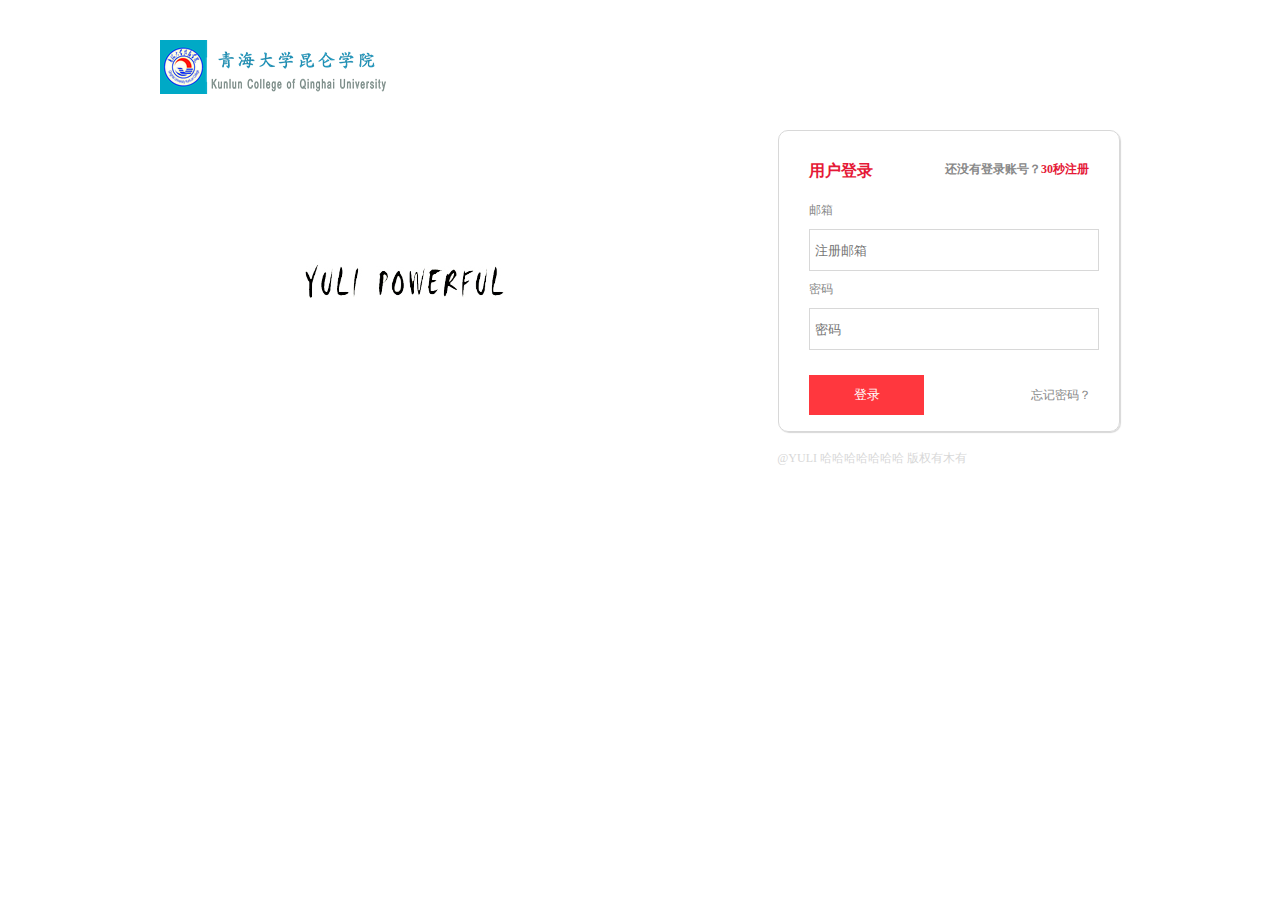
<file: login.html>
<!DOCTYPE html PUBLIC "-//W3C//DTD XHTML 1.0 Transitional//EN" "http://www.w3.org/TR/xhtml1/DTD/xhtml1-transitional.dtd">
<html xmlns="http://www.w3.org/1999/xhtml" xml:lang="en">
<head>
	<meta http-equiv="Content-Type" content="text/html;charset=UTF-8">
	<title>Document</title>
	<link rel="stylesheet" type="text/css" href="./css/login.css"> <!-- 引入css
	知识点..上层目录开始，.本层目录向下找 -->
</head>
<body>
	<div class="box">
		<div class="top">
			<a href=""><img src="./img/logo.png"></a>
		</div>
		<div class="main">
			<div class="main_l">
				<img src="./img/bg.jpg">
			</div>
			<div class="main_r">
				<div class="main_r_b">
					<h4>用户登录<span>还没有登录账号？<a href="">30秒注册</a></span></h4>
					<form>
						<p>邮箱</p>
			<p><input type="text" placeholder="注册邮箱"></p>
			<p>密码</p>
			<p><input type="password" placeholder="密码"></p>
			<p><input type="submit" value="登录" class="bt">
			<a href="">忘记密码？</a></p>
					</form>
				</div>
			</div>

		</div>
		<div class="footer">
		<span>@YULI 哈哈哈哈哈哈哈 版权有木有</span>
		</div>
	</div>
	
</body>
</html>
</file>
<file: css/index.css>
*{
	padding: 0px;
	margin: 0px;
}
body{
	font-family: Microsoft YaHei;
}
ul{ /* 定义所以ul样式*/
	list-style-type: none;  /*知识点：ul样式为空*/
}

.header{
	width: 100%;
}

.header_top{
	height: 30px;
	background: #F5F5F4;
	border-bottom: 1px solid #D8D8D8;
}

.header_top_l{
	float: left; 
}
.header_top_l ul li{
	float: left;
	height: 30px;
	line-height: 30px;
	font-size: 12px;
	margin-left: 20px;
}
.header_top_l ul li a{
	font-size: 12px;
	color: #333;
	text-decoration: none; 	/*下划线消失*/
}
.header_top_r ul li a:hover{
	color: #e51937;
}
.header_top_l ul li img{
	width: 16px;
	height: 16px;
	position: absolute;
	top:7.5px;
}
.header_top_r{
	float:right;
}

.header_top_r ul li{
	float: left;
	height: 30px;
	line-height: 30px;
	margin-left: 5px;
}

.header_top_r ul li a{
	font-size: 12px;
	color: #333;
	text-decoration: none; 	/*下划线消失*/
}
.header_top_r ul li span{
	font-size: 12;
	color: #888;
	margin-left: 5px;
}
.header_logo{
	height: 100px;
	background: #fff;
}
.header_logo_l img{
	margin-top: 25px;
	float: left;
}
.header_logo_r img{
	height: 100px;
	width: 400px;
	float: right;
}
.header_nav{
	height: 40px;
	background: #F42E34;
}
.header_nav_l{
	float: left;
}
.header_nav_r{
	float: right;
}
.header_nav_l ul li{
	float: left;
	height: 40px;
	line-height: 40px;
	border-left: 1px solid #bb1830;
}
.header_nav_l ul li a{

	text-decoration: none;
	float-size:12px;
	color: #fff;
	padding:10px 35px;
}
.header_nav_l ul li a:hover{
	background: #fff;
	color: #F42E34;
}
.header_nav_r{
	float: right;
}
.header_nav_r form input{
	margin-top: 5px;
	float: left;
	border: 0;
	height: 30px;
	outline: none;
	color: #888;
	padding: 0px 5px;
	width: 150;
}

.header_nav_r form .bt{
	width: 30px;
	height: 30px;
	background: url(../img/sstb.jpg);
	/*注意事项：此处是以css文件为起点寻找*/
}

.header_pic{
	height: 350px;
	background: #FBF3B6
}

.mid_main{
	width: 960px;
	height: 100%;
	margin: 0 auto;
}
.header_pic_b{
	width: 960px;
	margin: 0 auto;
}

.main{
	width: 100%;
	background:#f3f3f3 ;
	padding-top:10px;

}

.main_b{
	width: 960px;
	margin:0px auto;
}

.main_b_zc{
	background: #6f508c;
	padding: 10px 10px 0px 10px;

}
.main_b_zc_div{
	width: 180px;
	background: #fff;
	float: left;
	margin-right: 10px;
	margin-bottom: 10px;
}
.main_b_zc_div span{
	display: block;		/*设置为块级元素*/
	width: 45px;
	height: 45px;
	background: url(../img/bzh.png);
	color: #fff;
	line-height: 45px;					/*设置行内高度可自动居中*/
	text-align: center;
	position: relative;					/*相对定位*/
	top:10px;
	left: 10px
}
.main_b_zc_div p{
	text-align: center;
	padding-top: 10px;
}
.main_b_zc_div a img{
	width: 180px;
}
.main_b_zc_div_div{
	background: #FFC400;
	height: 35px;
	text-align: center;

}
.main_b_zc_div_div a{
	font-size: 12px;
	height: 35px;
	line-height:35px;
	color: #333;
	text-decoration: none;
}
.main_b_buy{
	height: 130px;
	background: #fff;
	margin-top: 10px;
}

.main_b_buy_div{
	float: left;
	width: 200px;
	height: 65px;
	margin-right: 40px;
	margin-bottom: 10px;
}
.main_b_buy h4{
padding: 20px;
color: #333;
}

.main_b_buy h4 span{
	font-size: 12px;
	color: #888;
	margin-left: 5px;
}

.main_b_buy_div_l{
	float: left;
}

.main_b_buy_div_l img{
	width: 60px;
	height: 60px;
	margin-right: 
}

.main_b_buy_div_r{
	float: left;
	margin-left: 10px;	
}
.main_b_buy_div_r p{
	font-size:12px;
	color: #333;
	padding-top: 10px;
}

.main_b_buy_div_r p a{
	color: #333;
	text-decoration: none;
}
.main_b_buy_div_r p a:hover{

	color:#F42E34;
}

.main_b_ff{
	margin-top:10px;

}
.main_b_ff h4{
		padding: 20px;
	background: #fff;
}
.main_b_ff_box{
	background:pink;
	margin-top: 5px;

}
.main_b_ff_box_div{
		width: 188px;
		background: #fff;
		padding-bottom: 10px;
		border-bottom: 1px solid transparent;			/*transparent颜色透明*/
		float: left;
		margin-right: 5px;
		margin-bottom: 5px;
}

.main_b_ff_box_div:hover{
			border-bottom: 1px solid #e51937;
}
.main_b_ff_box_div a img{
	width:180px;
}

.main_b_ff_box_div p{
	font-size: 12px;
	color: #333;
	text-align: center;
	
}
.main_b_ff_box_div p em{
	color: #e51937;
	font-size: 14px;
}
.main_b_ff_box_div p a{
	display: inline-block;
	font-size: 12px;
	color: #000;
	font-weight: bold;		/*文字加粗效果*/
	text-decoration: none;
	text-align: center;
	padding: 0 10px;
	height: 20px;
	overflow: hidden;			/*溢出隐藏*/

}

.main_b_ff_box_div p span{
	color: #e51937;	
}

.main_b_logo{
	margin-top: 20px;
}

.main_b_logo_div{
	margin-top: 5px;
	margin-bottom:5px;
	padding: 10px 0;
	width: 185px;
	text-align: center;
	background: #fff;
	float: left;
	margin-left: 5px;
}

.main_b_logo_div img{
	width: 180px;
}



.main_b_top h4{
	padding: 20px;
	background: #fff;
	text-align: center;
	padding-bottom: 30px
}
.main_b_top_div{
	width: 232px;
	background: #fff;
	margin-top: 10px;
	float: left;
	margin-right: 10px;
}
.main_b_top_div h5{
	height: 50px;
	line-height: 50px;
	text-align: center;
}
.main_b_top_div_title{
	padding: 0 0 10px 0;
}
.main_b_top_div_title p a{
	display: inline-block;			/*行内转为块级元素  可以设置高低宽度等*/
	font-size: 12px;
	color: #000;
	text-decoration: none;
	padding: 0 20px;
	height: 25px;
	line-height: 25px;
	overflow: hidden;				/*溢出隐藏*/
	font-weight: bold;
}
.main_b_top_div_title p .red{
	color: red;
}
.footer{
	width: 100%;
}
.footer_nav{
	height: 40px;
	background: #ED1417;
	text-align: center;
}

.footer_nav  a{
	font-size:12px;
	color: #fff;
	text-decoration: none; 
	height: 40px;
	line-height: 40px;
	margin-left:30px;
}
.footer_link{
	width: 960px;
	margin: 0 auto;
}
.footer_link p{
	font-size: 12px;
	color: #333;
	margin-top:10px;
}
.footer_link p a{
	font-size: 12px;
	color: #333;
	text-decoration:none;
	margin-left:10px;
}
.footer_bq{
	width: 960px;
	margin: 30px auto;
}
.footer_bq p{
	font-size: 12px;
	padding-top:10px;
	color: #333;
	text-align: center;
}
.float_div{
	width: 100px;
	position: fixed;   /*固定定位*/
	top:55%;
	right: 0px;
}
.float_div a{
text-decoration: none;
margin-bottom:10px;
}
.float_div a p{
	font-size: 12px;
	color: #333;
	text-align: center;
	padding-bottom:10px;
}
.float_div a img{
	width: 95px;
	padding-bottom:10px;
}
.float_div_bt{
	border: 1px solid #fff;
}
.float_div_bt:hover{
	border: 2px solid #FF4FC7;
}
</file>
<file: css/login.css>
*{
	padding: 0px;/*清除内边距*/
	margin: 0px;/*清除外边距*/
}

body{
	font-family: Mirosoft YaHei;
}

.box{
	width: 960px;
	height: 600px;
	margin: 0 auto;/*上下为0 左右自适应居中*/
}
/*之所以top.main.footer不需要设置宽度是因为外层的box已经将所有的宽度设置完毕了*/
.top{
	height: 100px;
}
.top a img{
	margin-top: 40px;
	/*知识点：margin-方向：距离某个方向顶端的距离*/
}
.main{
	margin-top: 30px;
	height: 300px;
}

.main_l img{
	width:480px ;
	height:300px;
	float: left;
}

.main_r{
	width:340px ;
	height:300px;
	float:right;
	border: 1px solid #d8d8d8;		/*border使用方法：border: 宽度px 类型：实线等 颜色;*/
	border-radius: 10px;			/* border-radius：圆角——px越大，弧度越大*/
	box-shadow: 1px 1px 1px #d8d8d8; /*box-shadow: 投影水平方向，投影竖直方向，投影范围，投影颜色*/
}

.main_r_b{
	padding: 30px 30px;

}

.main_r_b h4{
	color:#e51937;
}
.main_r_b span{
	float: right;
	font-size:12px;
	color: #888;
}

.main_r_b form{
	margin-top: 20px;
}
.main_r_b form p{
	font-size: 12px;
	color: #888;
	margin-top: 10px;
}
.main_r_b form p input{
	width: 278px;
	height: 40px;
	padding: 0px 5px;			/*padding: 用法一：padding: 距离上下的px 距离左右的15px;*/
										 /*用法二：pading-方向：距离的px*/
	outline: none;				/*外边线，默认为存在且为浅蓝色*/
	border: 1px solid #d8d8d8;		/*border使用方法：border: 宽度px 类型：实线等 颜色;*/
	
}
.main_r_b form p  .bt{			/*知识点：如何在原本已经有css中写特列，比原本级数高的css写法*/
	width: 115px;
	height: 40px;
	margin-top: 15px;
	background-color: #FF373E;
	border: 0px;
	color: #fff;
	cursor: pointer;			/*鼠标停留时候出现鼠标小手*/
}

.main_r_b form p a{
	position: relative;			/* 知识点：相对定位relative（调整left或top）	 */
	left: 104px;
	color: #888;
	text-decoration: none;		/*下划线为空*/

}
.main_r_b span a{
	color:#e51937;
	text-decoration: none;   /* 知识点：text-decoration控制下划线效果 */
}
.footer{
	height: 30px;
	margin-top: 20px;
}
.footer span{
	float: right;
	font-size: 12px;
	color: #d8d8d8;
	margin-right:153px;
}
</file>
